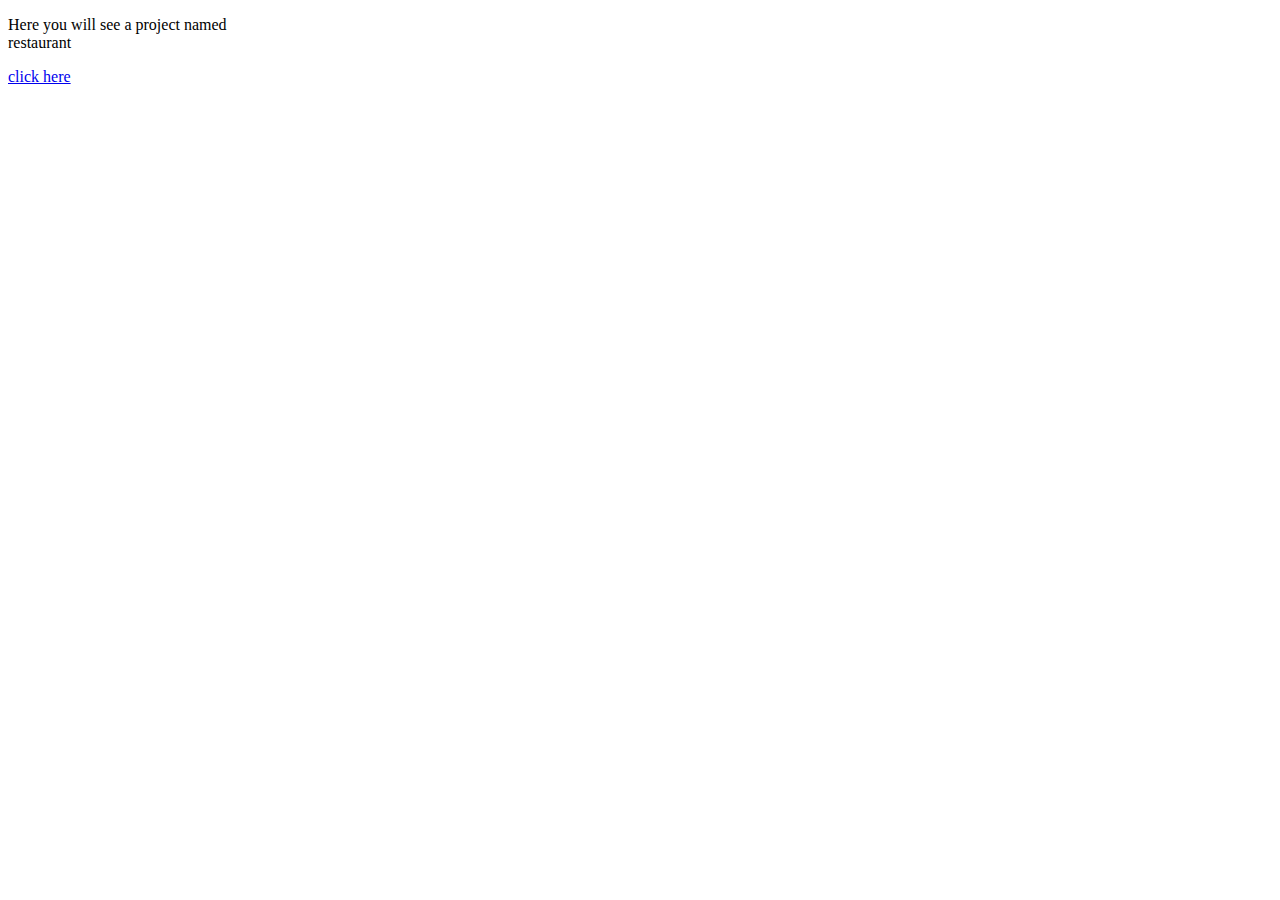
<file: click.html>
<!DOCTYPE html>
<html>
<head>
	<meta charset="utf-8">
	<meta name="viewport" content="width=device-width, initial-scale=1">
	<title></title>
</head>
<body>
 <p>Here you will see a project named<br>
 restaurant</p>
 <a href="last.html">click here</a>
</body>
</html>
</file>
